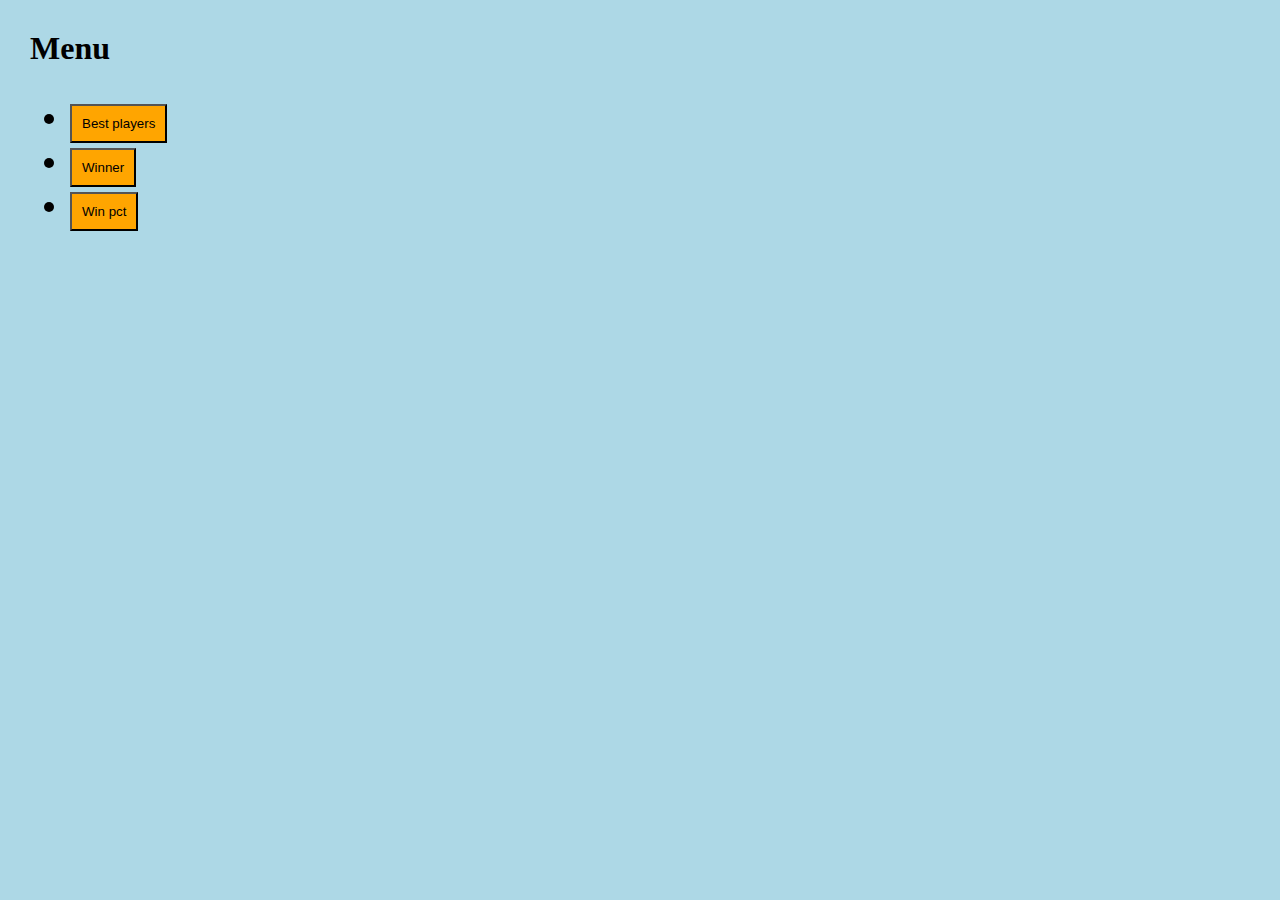
<file: CS50/Week8/homepage/index.html>
<html lang="en">
    <head>
        <link href="https://cdn.jsdelivr.net/npm/bootstrap@5.0.2/dist/css/bootstrap.min.css" rel="stylesheet" integrity="sha384-EVSTQN3/azprG1Anm3QDgpJLIm9Nao0Yz1ztcQTwFspd3yD65VohhpuuCOmLASjC" crossorigin="anonymous">
        <script src="https://cdn.jsdelivr.net/npm/bootstrap@5.0.2/dist/js/bootstrap.bundle.min.js" integrity="sha384-MrcW6ZMFYlzcLA8Nl+NtUVF0sA7MsXsP1UyJoMp4YLEuNSfAP+JcXn/tWtIaxVXM" crossorigin="anonymous"></script>
        <link href="styles.css" rel="stylesheet">
        <meta name="viewport" content="initial-scale=1, witdh=device-witdh">
        <title>Menu</title>
    </head>
    <body>
        <h1>Menu
        <div>
            <ul>
                <li>
                    <input type="button" onclick="location.href='https://ricardomreis22-code50-99190717-wr44rw9gvhgjrg-8080.githubpreview.dev/List.html';"value="Best players" />
                </li>
                <li>
                    <input type="button" onclick="location.href='https://ricardomreis22-code50-99190717-wr44rw9gvhgjrg-8080.githubpreview.dev/NBA.html';" value="Winner" />
                </li>
                <li>
                    <input type="button" onclick="location.href='https://ricardomreis22-code50-99190717-wr44rw9gvhgjrg-8080.githubpreview.dev/Table.html';" value="Win pct" />
                </li>
            </ul>
        </div>

    </body>

</html>
</file>
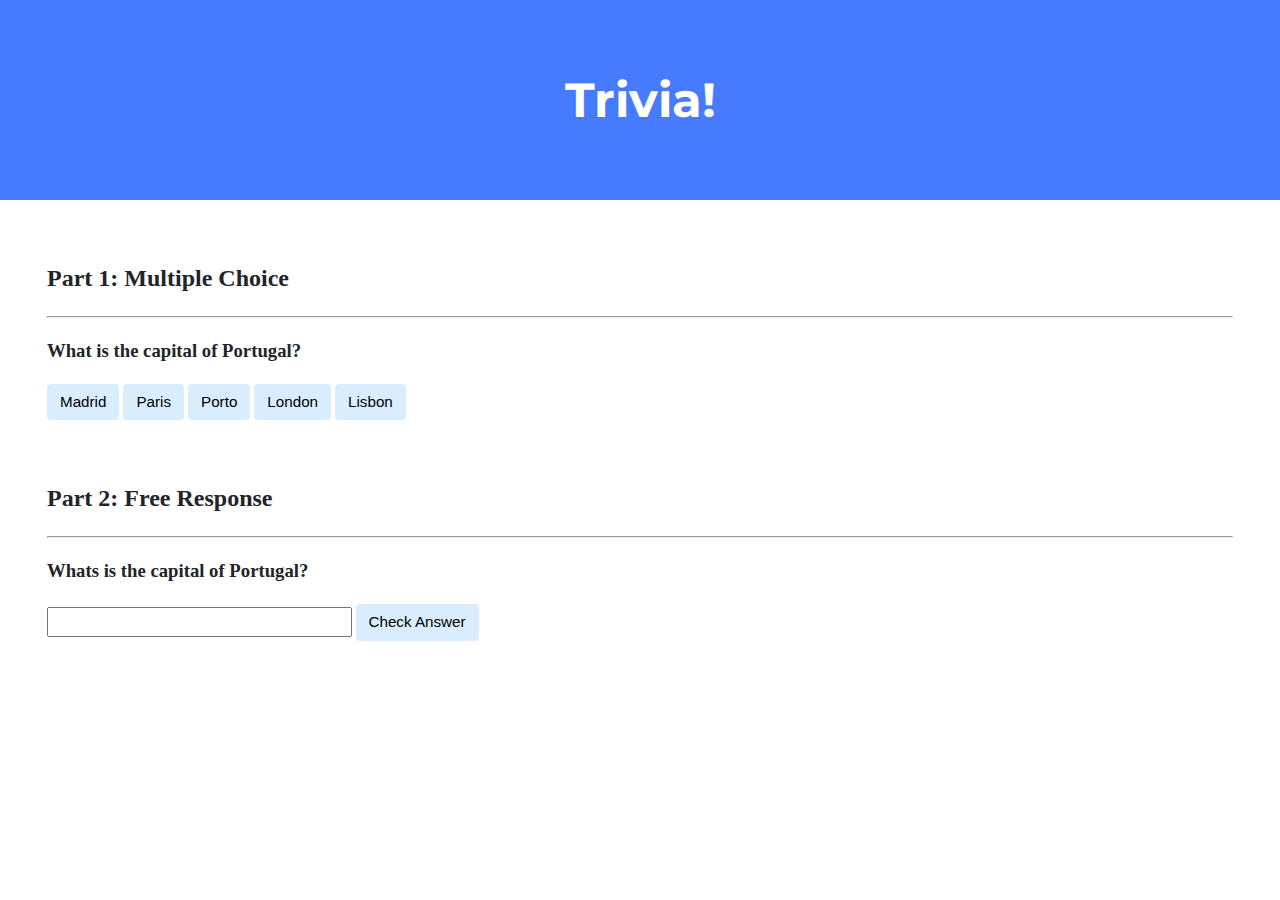
<file: CS50/Week8/trivia/index.html>
<!DOCTYPE html>

<html lang="en">
    <head>
        <link href="https://fonts.googleapis.com/css2?family=Montserrat:wght@500&display=swap" rel="stylesheet">
        <link href="styles.css" rel="stylesheet">
        <title>Trivia!</title>
        <script>

            // Run script once DOM is loaded
            document.addEventListener('DOMContentLoaded', function() {

                // When correct answer is clicked, change color to green
                let correct = document.querySelector('.correct');
                correct.addEventListener('click', function() {
                    correct.style.backgroundColor = 'green';
                    document.querySelector('#feedback1').innerHTML = 'Correct!';
                });

                // When any incorrect answer is clicked, change the color to red
                let incorrects = document.querySelectorAll('.incorrect');
                for (let i = 0; i < incorrects.length; i++) {
                    incorrects[i].addEventListener('click', function() {
                        incorrects[i].style.backgroundColor = 'red';
                        document.querySelector('#feedback1').innerHTML = 'Incorrect';
                    });
                }

                // Check free response submission
                document.querySelector('#check').addEventListener('click', function() {
                    let input = document.querySelector('input');
                    if (input.value === 'Lisbon') {
                        input.style.backgroundColor = 'green';
                        document.querySelector('#feedback2').innerHTML = 'Correct!';}
                    else {
                        input.style.backgroundColor = 'red';
                        document.querySelector('#feedback2').innerHTML = 'Incorrect';
                    }
                });

            });
        </script>
    </head>
    <body>
        <div class="header">
            <h1>Trivia!</h1>
        </div>

        <div class="container">
            <div class="section">
                <h2>Part 1: Multiple Choice </h2>
                <hr>

                <h3>What is the capital of Portugal?</h3>

                <button class="incorrect">Madrid</button>
                <button class="incorrect">Paris</button>
                <button class="incorrect">Porto</button>
                <button class="incorrect">London</button>
                <button class="correct">Lisbon</button>

                <p id="feedback1"></p>

        </div>

            <div class="section">
                <h2>Part 2: Free Response</h2>
                <hr>

                <h3>Whats is the capital of Portugal?</h3>
                <input type="text"></input>
                <button id="check">Check Answer</button>

                <p id="feedback2"></p>

            </div>

        </div>
    </body>
</html>
</file>
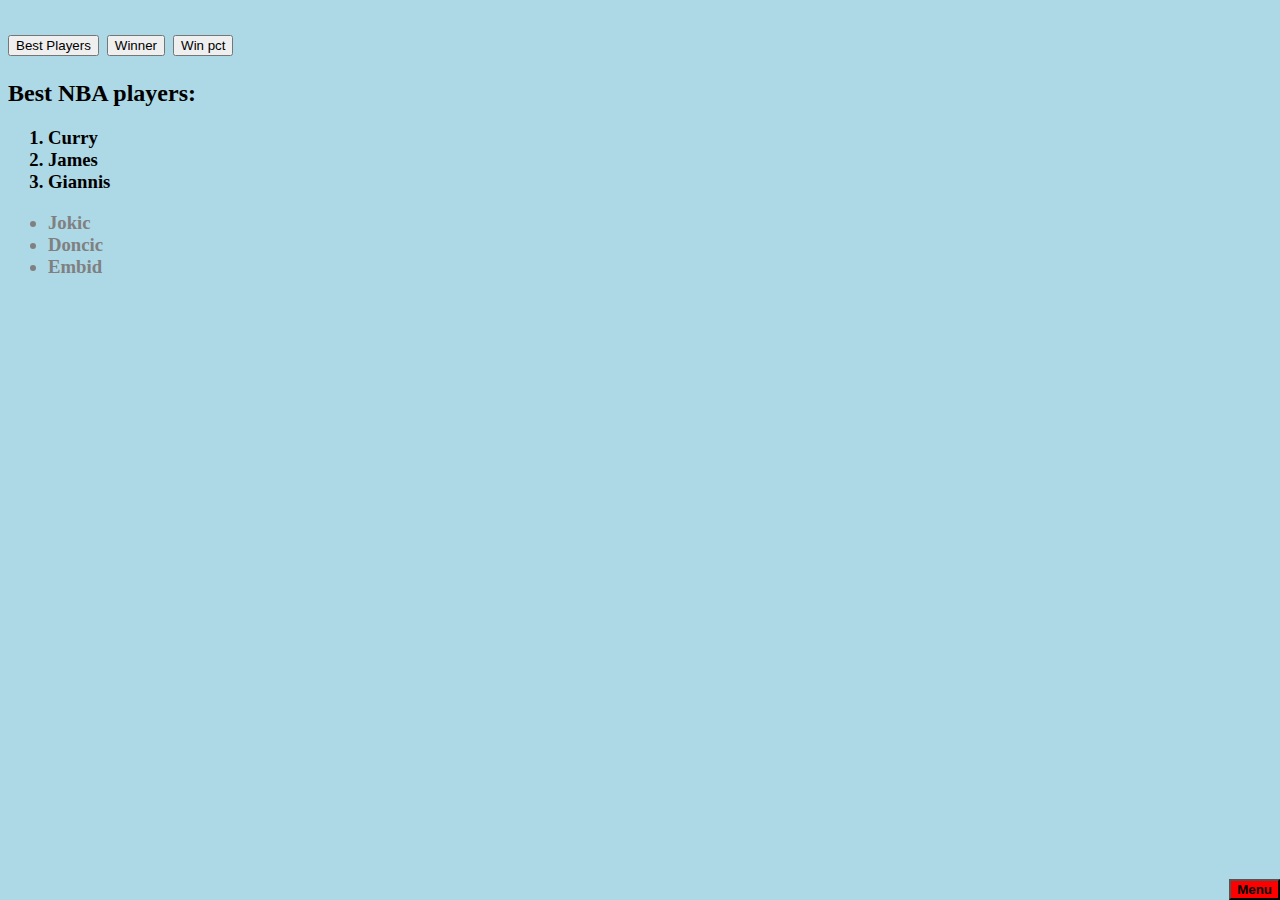
<file: CS50/Week8/homepage/List.html>
<!DOCTYPE html>

<html lang="en">
    <head>
        <link href="https://cdn.jsdelivr.net/npm/bootstrap@5.0.2/dist/css/bootstrap.min.css" rel="stylesheet" integrity="sha384-EVSTQN3/azprG1Anm3QDgpJLIm9Nao0Yz1ztcQTwFspd3yD65VohhpuuCOmLASjC" crossorigin="anonymous">
        <script src="https://cdn.jsdelivr.net/npm/bootstrap@5.0.2/dist/js/bootstrap.bundle.min.js" integrity="sha384-MrcW6ZMFYlzcLA8Nl+NtUVF0sA7MsXsP1UyJoMp4YLEuNSfAP+JcXn/tWtIaxVXM" crossorigin="anonymous"></script>
        <link href="styles.css" rel="stylesheet">
        <meta name="viewport" content="initial-scale=1, witdh=device-witdh">
        <title>List</title>
    </head>
    <body>
        <h1>
            <input type="button" onclick="location.href='https://ricardomreis22-code50-99190717-wr44rw9gvhgjrg-8080.githubpreview.dev/List.html';" value="Best Players" />
            <input type="button" onclick="location.href='https://ricardomreis22-code50-99190717-wr44rw9gvhgjrg-8080.githubpreview.dev/NBA.html';" value="Winner" />
            <input type="button" onclick="location.href='https://ricardomreis22-code50-99190717-wr44rw9gvhgjrg-8080.githubpreview.dev/Table.html';" value="Win pct" />
        </h1>

        <h2>
            Best NBA players:
        </h2>
        <h3>
            <ol>
                <li>
                    Curry
                </li>
                <li>
                    James
                </li>
                <li>
                    Giannis
                </li>
            </ol>
            <ul>
                <li>
                    Jokic
                </li>
                <li>
                    Doncic
                </li>
                <li>
                    Embid
                </li>

            </ul>





        </h3>
        <footer>
            <input type="button" onclick="location.href='https://ricardomreis22-code50-99190717-wr44rw9gvhgjrg-8080.githubpreview.dev/index.html';" value="Menu" id="Menu" >
        </footer>


    </body>
</html>
</file>
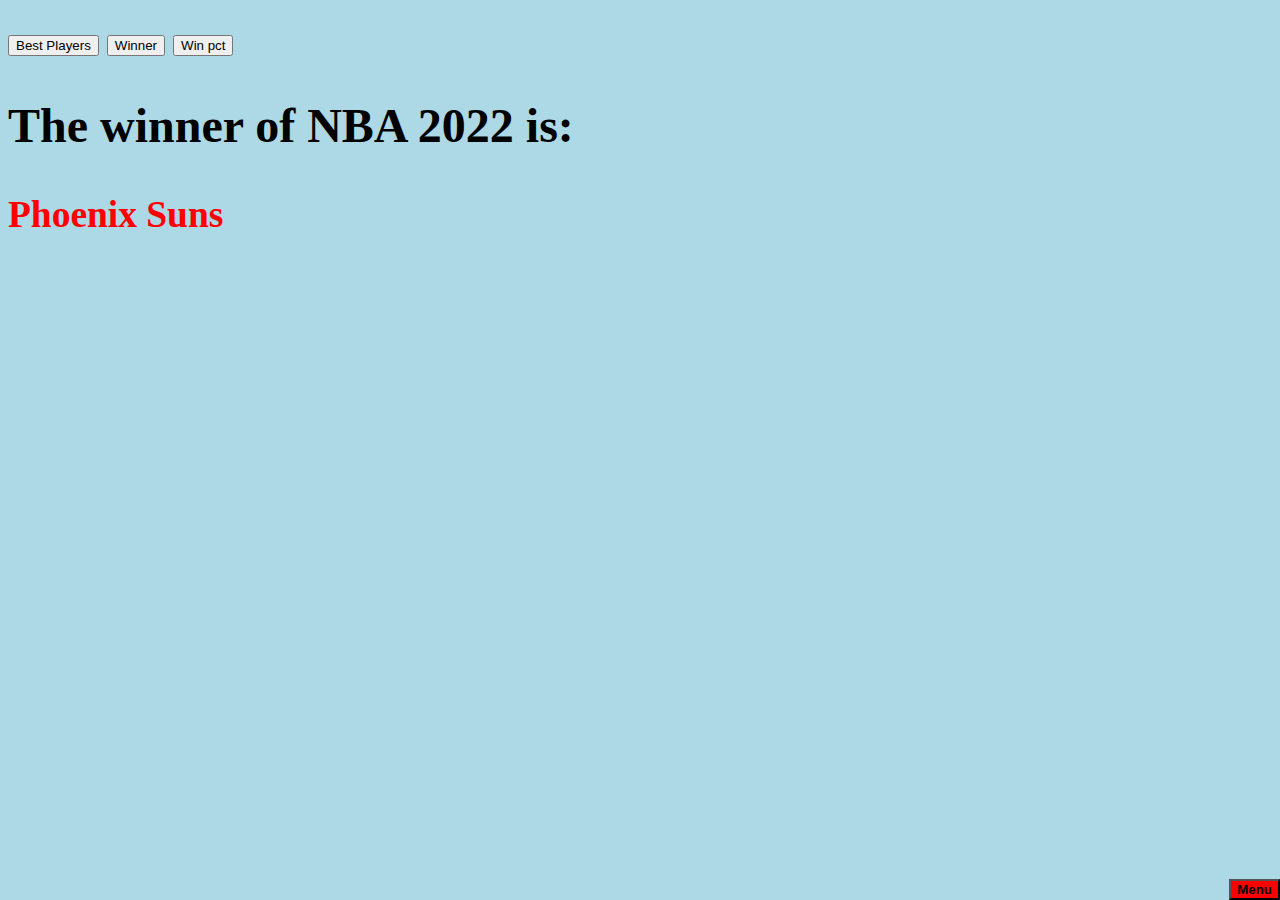
<file: CS50/Week8/homepage/NBA.html>
<!DOCTYPE html>

<html lang="en">
    <head>
        <link href="https://cdn.jsdelivr.net/npm/bootstrap@5.0.2/dist/css/bootstrap.min.css" rel="stylesheet" integrity="sha384-EVSTQN3/azprG1Anm3QDgpJLIm9Nao0Yz1ztcQTwFspd3yD65VohhpuuCOmLASjC" crossorigin="anonymous">
        <script src="https://cdn.jsdelivr.net/npm/bootstrap@5.0.2/dist/js/bootstrap.bundle.min.js" integrity="sha384-MrcW6ZMFYlzcLA8Nl+NtUVF0sA7MsXsP1UyJoMp4YLEuNSfAP+JcXn/tWtIaxVXM" crossorigin="anonymous"></script>
        <link href="styles.css" rel="stylesheet">
        <meta name="viewport" content="initial-scale=1, witdh=device-witdh">
        <title>List</title>
    </head>
    <body>
        <h1>
            <input type="button" onclick="location.href='https://ricardomreis22-code50-99190717-wr44rw9gvhgjrg-8080.githubpreview.dev/List.html';" value="Best Players" />
            <input type="button" onclick="location.href='https://ricardomreis22-code50-99190717-wr44rw9gvhgjrg-8080.githubpreview.dev/NBA.html';" value="Winner" />
            <input type="button" onclick="location.href='https://ricardomreis22-code50-99190717-wr44rw9gvhgjrg-8080.githubpreview.dev/Table.html';" value="Win pct" />

            <div class="Winner">
                <h2>The winner of NBA 2022 is:</h2>
                <h3>Phoenix Suns</h3>
            </div>

        </h1>

        <footer>
            <input type="button" onclick="location.href='https://ricardomreis22-code50-99190717-wr44rw9gvhgjrg-8080.githubpreview.dev/index.html';" value="Menu" id="Menu" >
        </footer>

    </body>
</html>
</file>
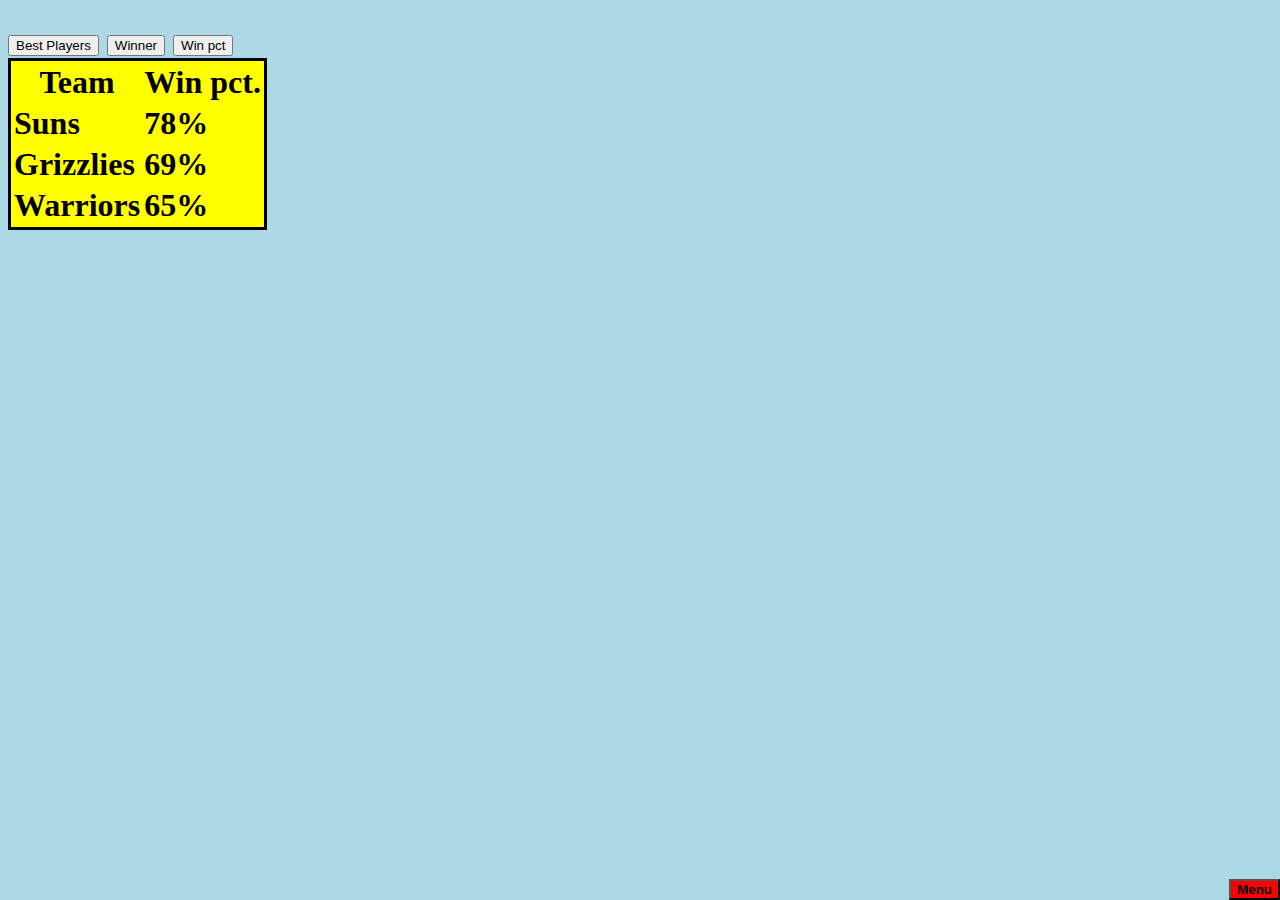
<file: CS50/Week8/homepage/Table.html>
<!DOCTYPE html>

<html lang="en">
    <head>
        <link href="https://cdn.jsdelivr.net/npm/bootstrap@5.0.2/dist/css/bootstrap.min.css" rel="stylesheet" integrity="sha384-EVSTQN3/azprG1Anm3QDgpJLIm9Nao0Yz1ztcQTwFspd3yD65VohhpuuCOmLASjC" crossorigin="anonymous">
        <script src="https://cdn.jsdelivr.net/npm/bootstrap@5.0.2/dist/js/bootstrap.bundle.min.js" integrity="sha384-MrcW6ZMFYlzcLA8Nl+NtUVF0sA7MsXsP1UyJoMp4YLEuNSfAP+JcXn/tWtIaxVXM" crossorigin="anonymous"></script>
        <link href="styles.css" rel="stylesheet">
        <meta name="viewport" content="initial-scale=1, witdh=device-witdh">
        <title>List</title>
    </head>
    <body>
        <h1>
            <input type="button" onclick="location.href='https://ricardomreis22-code50-99190717-wr44rw9gvhgjrg-8080.githubpreview.dev/List.html';" value="Best Players" />
            <input type="button" onclick="location.href='https://ricardomreis22-code50-99190717-wr44rw9gvhgjrg-8080.githubpreview.dev/NBA.html';" value="Winner" />
            <input type="button" onclick="location.href='https://ricardomreis22-code50-99190717-wr44rw9gvhgjrg-8080.githubpreview.dev/Table.html';" value="Win pct" />

            <table>
                <tr>
                    <th>Team</th>
                    <th>Win pct.</th>
                </tr>
                <tr>
                    <td>Suns</td>
                    <td>78%</td>
                </tr>
                <tr>
                    <td>Grizzlies</td>
                    <td>69%</td>
                </tr>
                <tr>
                    <td>Warriors</td>
                    <td>65%</td>
                </tr>

              </table>
        </h1>

         <footer>
             <input type="button" onclick="location.href='https://ricardomreis22-code50-99190717-wr44rw9gvhgjrg-8080.githubpreview.dev/index.html';" value="Menu" id="Menu" >
         </footer>

    </body>
</html>
</file>
<file: CS50/Week8/homepage/styles.css>
body {
    background-color: lightblue;
    margin:30;
}

input [type="button"] {
    background-color: white;
    font-size:10;
}

#Menu {
    background-color: red;
    font-weight: bold;
    Position:absolute;
    Bottom:0;
    Right:0;
}

li [type="button"] {
    background-color: orange;
    padding: 10;
}

h3 ul {

    color: grey;
}

table {
    border: solid;
    background-color: Yellow;
  }


.Winner h3 {
    color:red;
}
</file>
<file: CS50/Week8/trivia/styles.css>
body {
    background-color: #fff;
    color: #212529;
    font-size: 1rem;
    font-weight: 400;
    line-height: 1.5;
    margin: 0;
    text-align: left;
}

.container {
    margin-left: auto;
    margin-right: auto;
    padding-left: 15px;
    padding-right: 15px;
}

.header {
    background-color: #477bff;
    color: #fff;
    margin-bottom: 2rem;
    padding: 2rem 1rem;
    text-align: center;
}

.section {
    padding: 0.5rem 2rem 1rem 2rem;
}

.section:hover {
    background-color: #f5f5f5;
    transition: color 2s ease-in-out, background-color 0.15s ease-in-out;
}

h1 {
    font-family: 'Montserrat', sans-serif;
    font-size: 48px;
}

button, input[type="submit"] {
    background-color: #d9edff;
    border: 1px solid transparent;
    border-radius: 0.25rem;
    font-size: 0.95rem;
    font-weight: 400;
    line-height: 1.5;
    padding: 0.375rem 0.75rem;
    text-align: center;
    transition: color 0.15s ease-in-out, background-color 0.15s ease-in-out, border-color 0.15s ease-in-out, box-shadow 0.15s ease-in-out;
    vertical-align: middle;
}


input[type="text"] {
    line-height: 1.8;
    width: 25%;
}

input[type="text"]:hover {
    background-color: #f5f5f5;
    transition: color 2s ease-in-out, background-color 0.15s ease-in-out;
}
</file>
